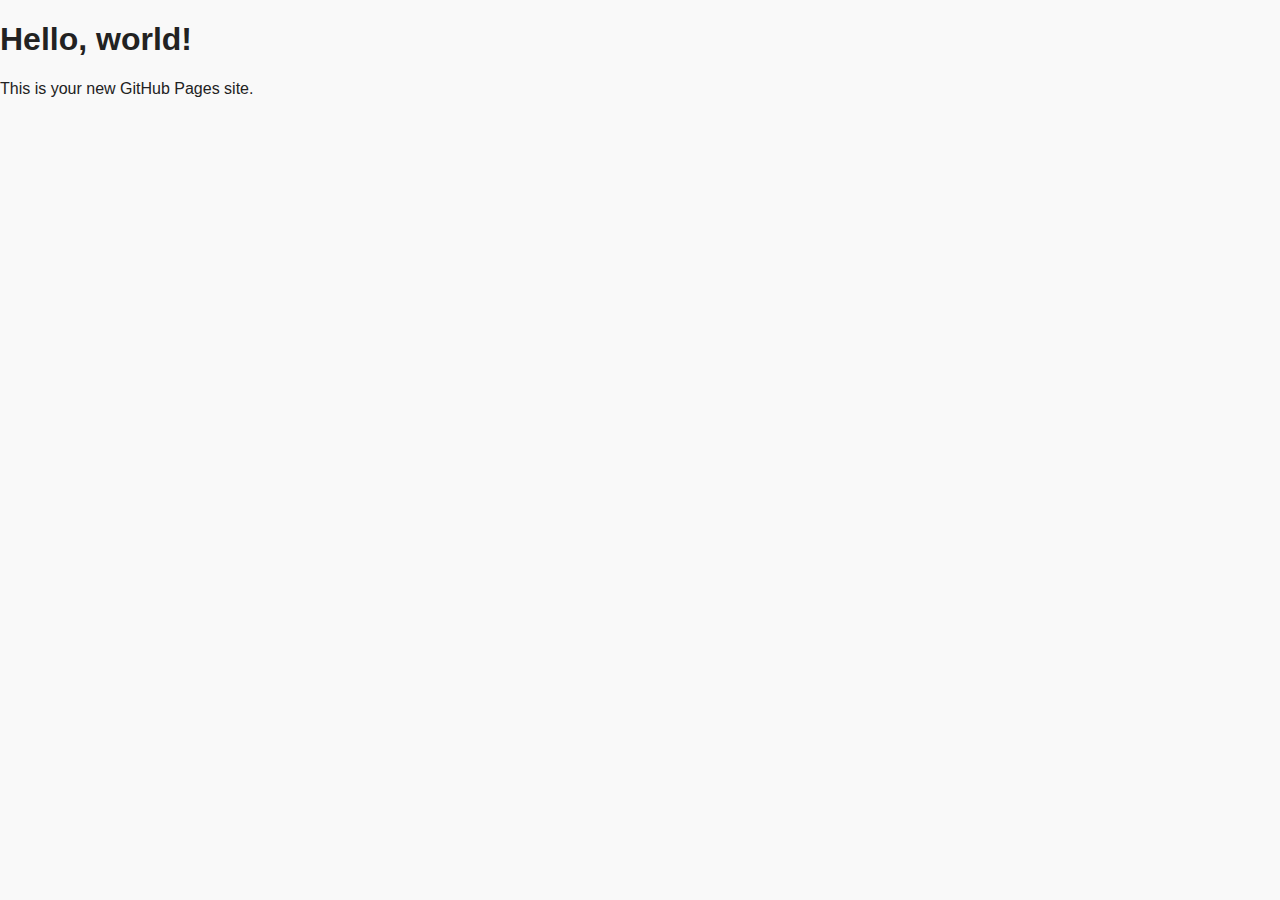
<file: index.html>
<!DOCTYPE html>
<html lang="en">
<head>
    <meta charset="UTF-8">
    <meta name="viewport" content="width=device-width, initial-scale=1.0">
    <title>Welcome to ritararin.github.io</title>
    <link rel="stylesheet" href="../css/style.css">
</head>
<body>
    <h1>Hello, world!</h1>
    <p>This is your new GitHub Pages site.</p>
    <script src="../js/script.js"></script>
</body>
</html>
</file>
<file: css/style.css>
body {
    font-family: Arial, sans-serif;
    margin: 0;
    padding: 0;
    background: #f9f9f9;
    color: #222;
}
header {
    background: #333;
    color: #fff;
    padding: 1em 2em;
    display: flex;
    align-items: center;
    justify-content: space-between;
}
.logo {
    height: 40px;
}
nav a {
    color: #fff;
    margin-left: 1em;
    text-decoration: none;
    font-weight: bold;
}
nav a:hover {
    text-decoration: underline;
}
main {
    padding: 2em;
}
footer {
    background: #222;
    color: #fff;
    text-align: center;
    padding: 1em 0;
    position: fixed;
    width: 100%;
    bottom: 0;
}
</file>
